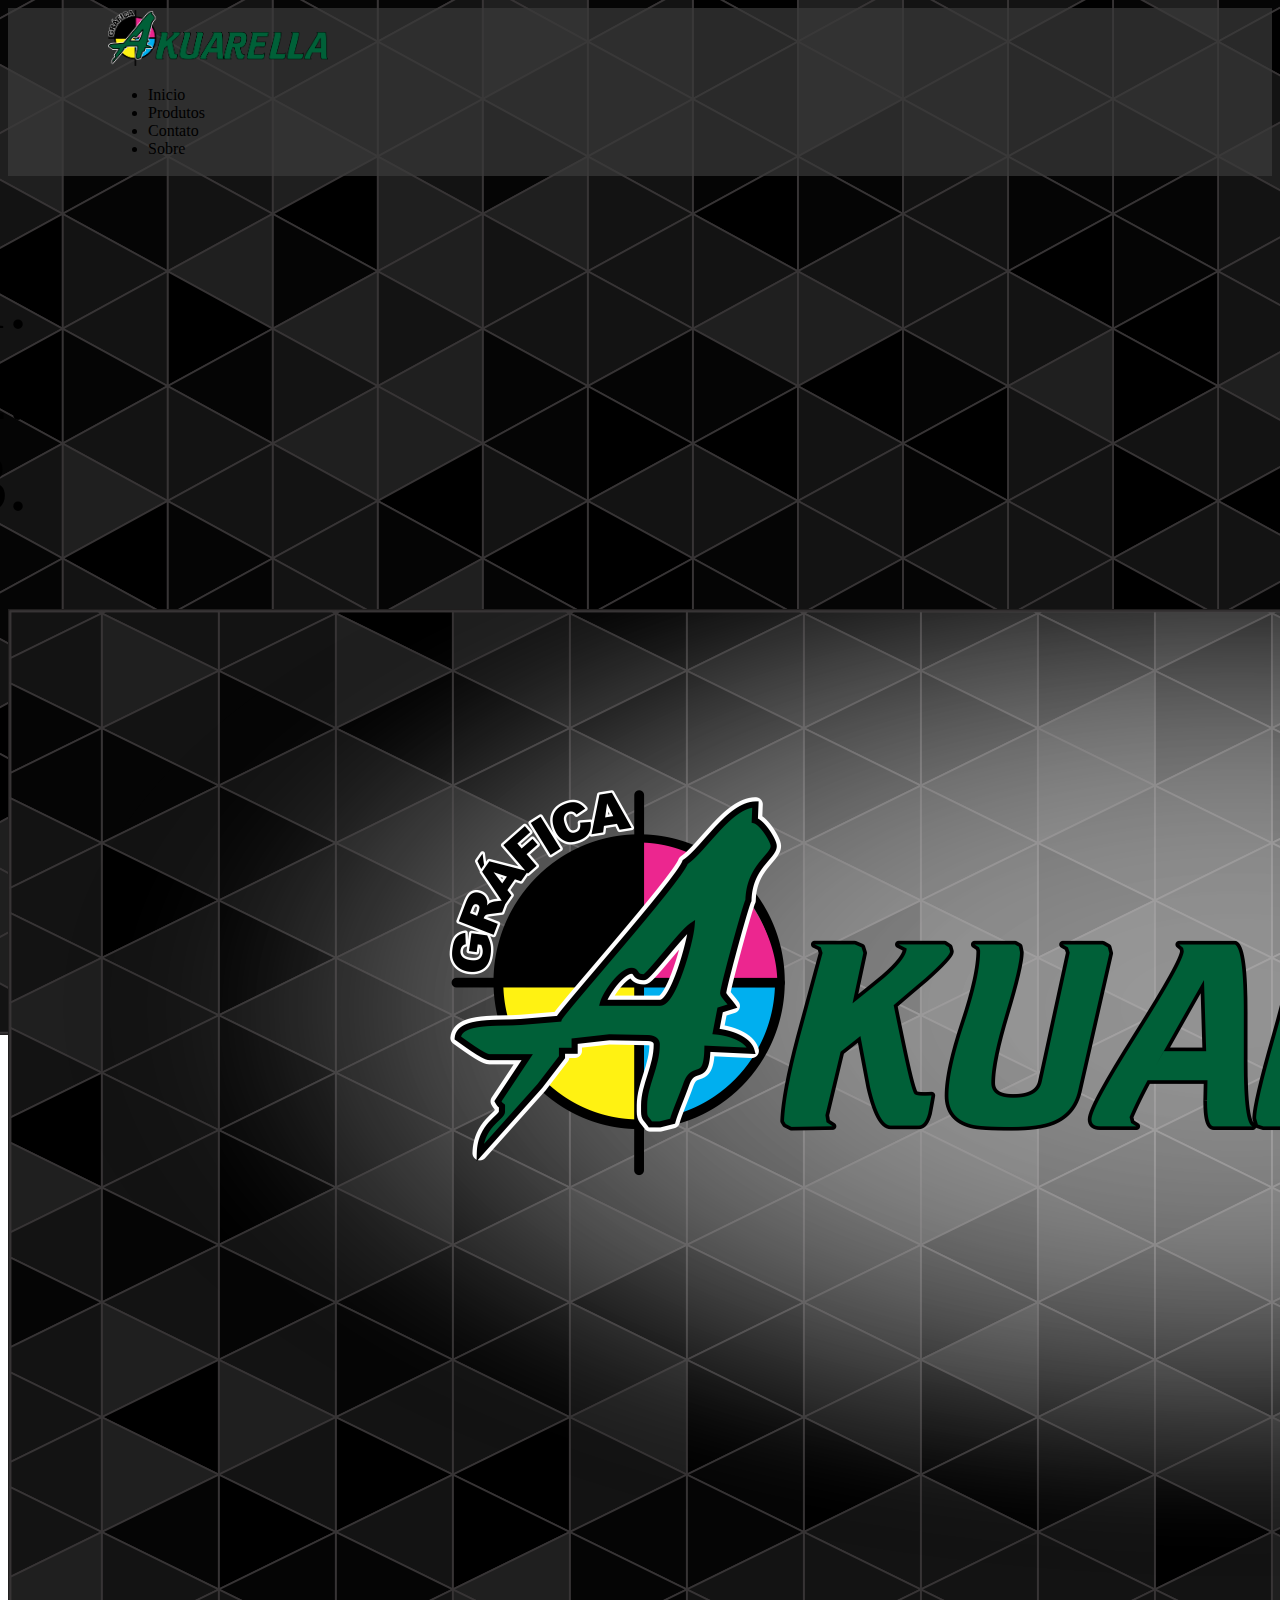
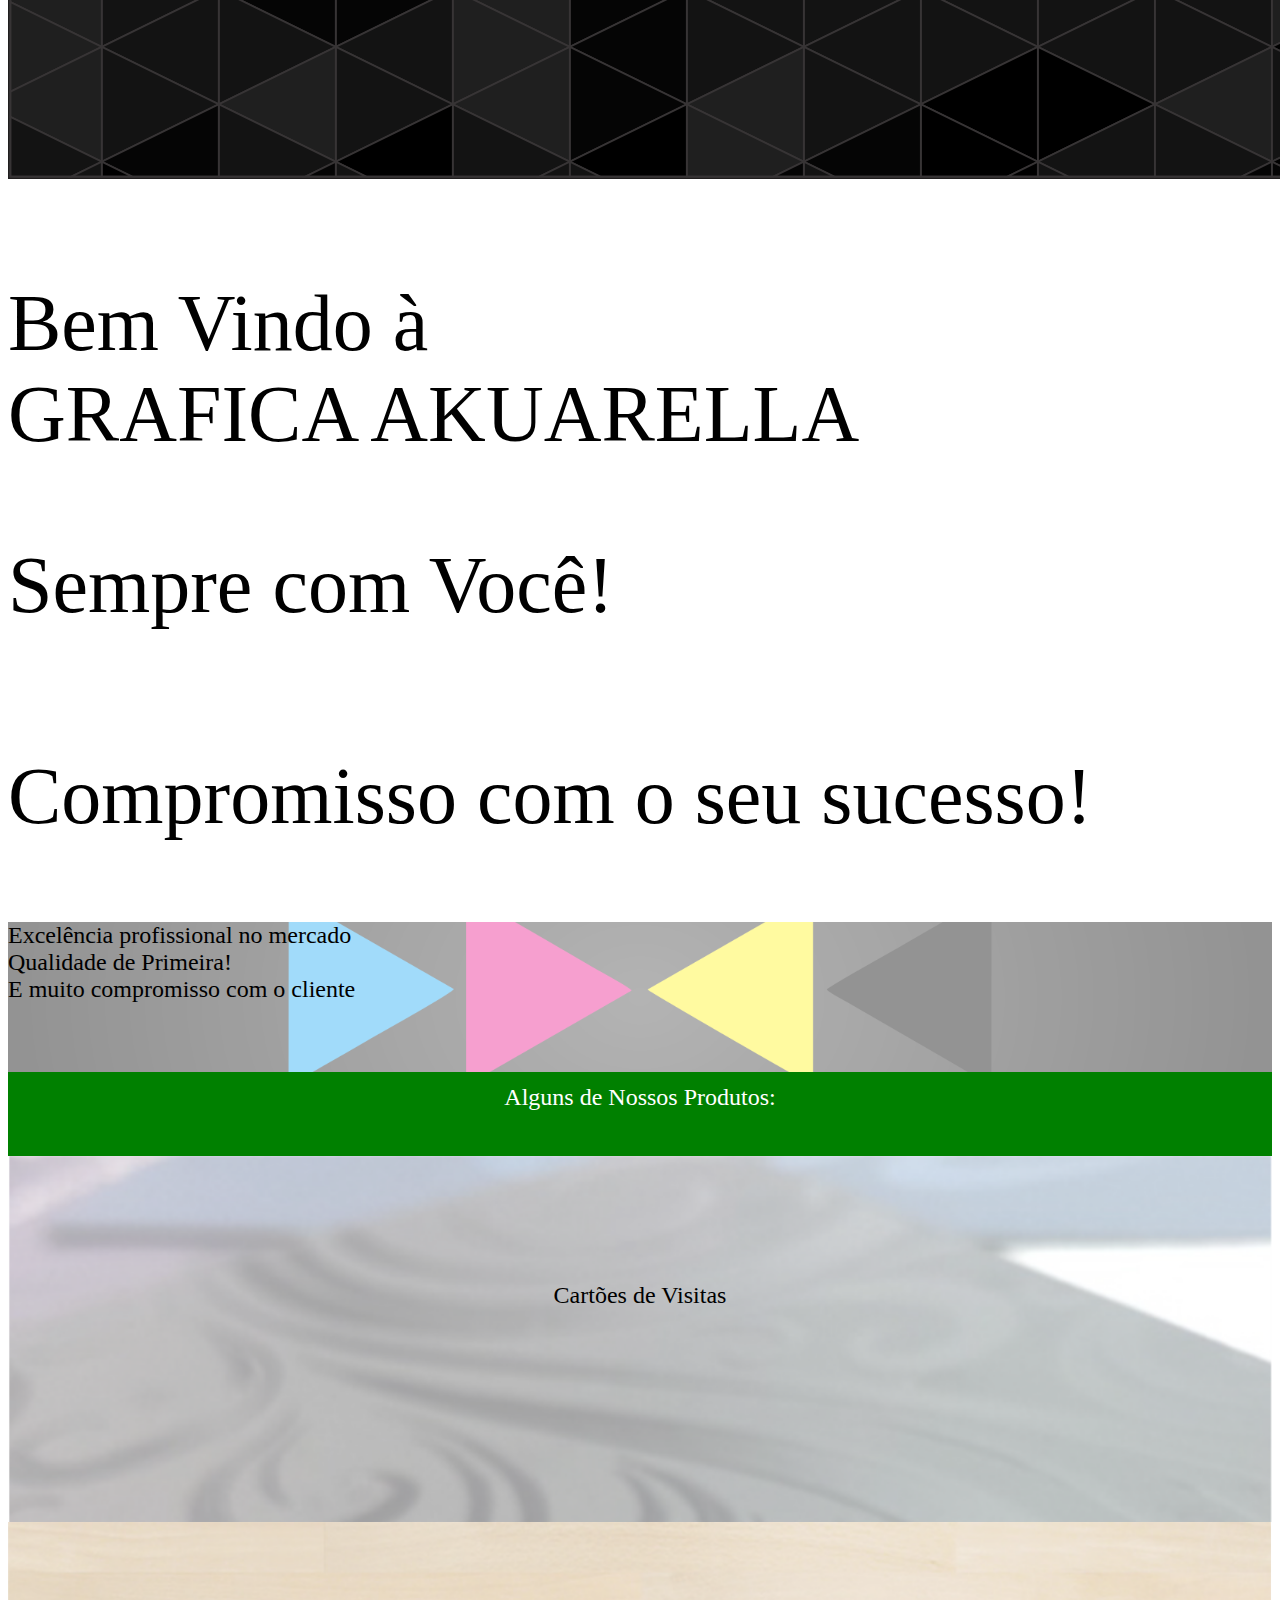
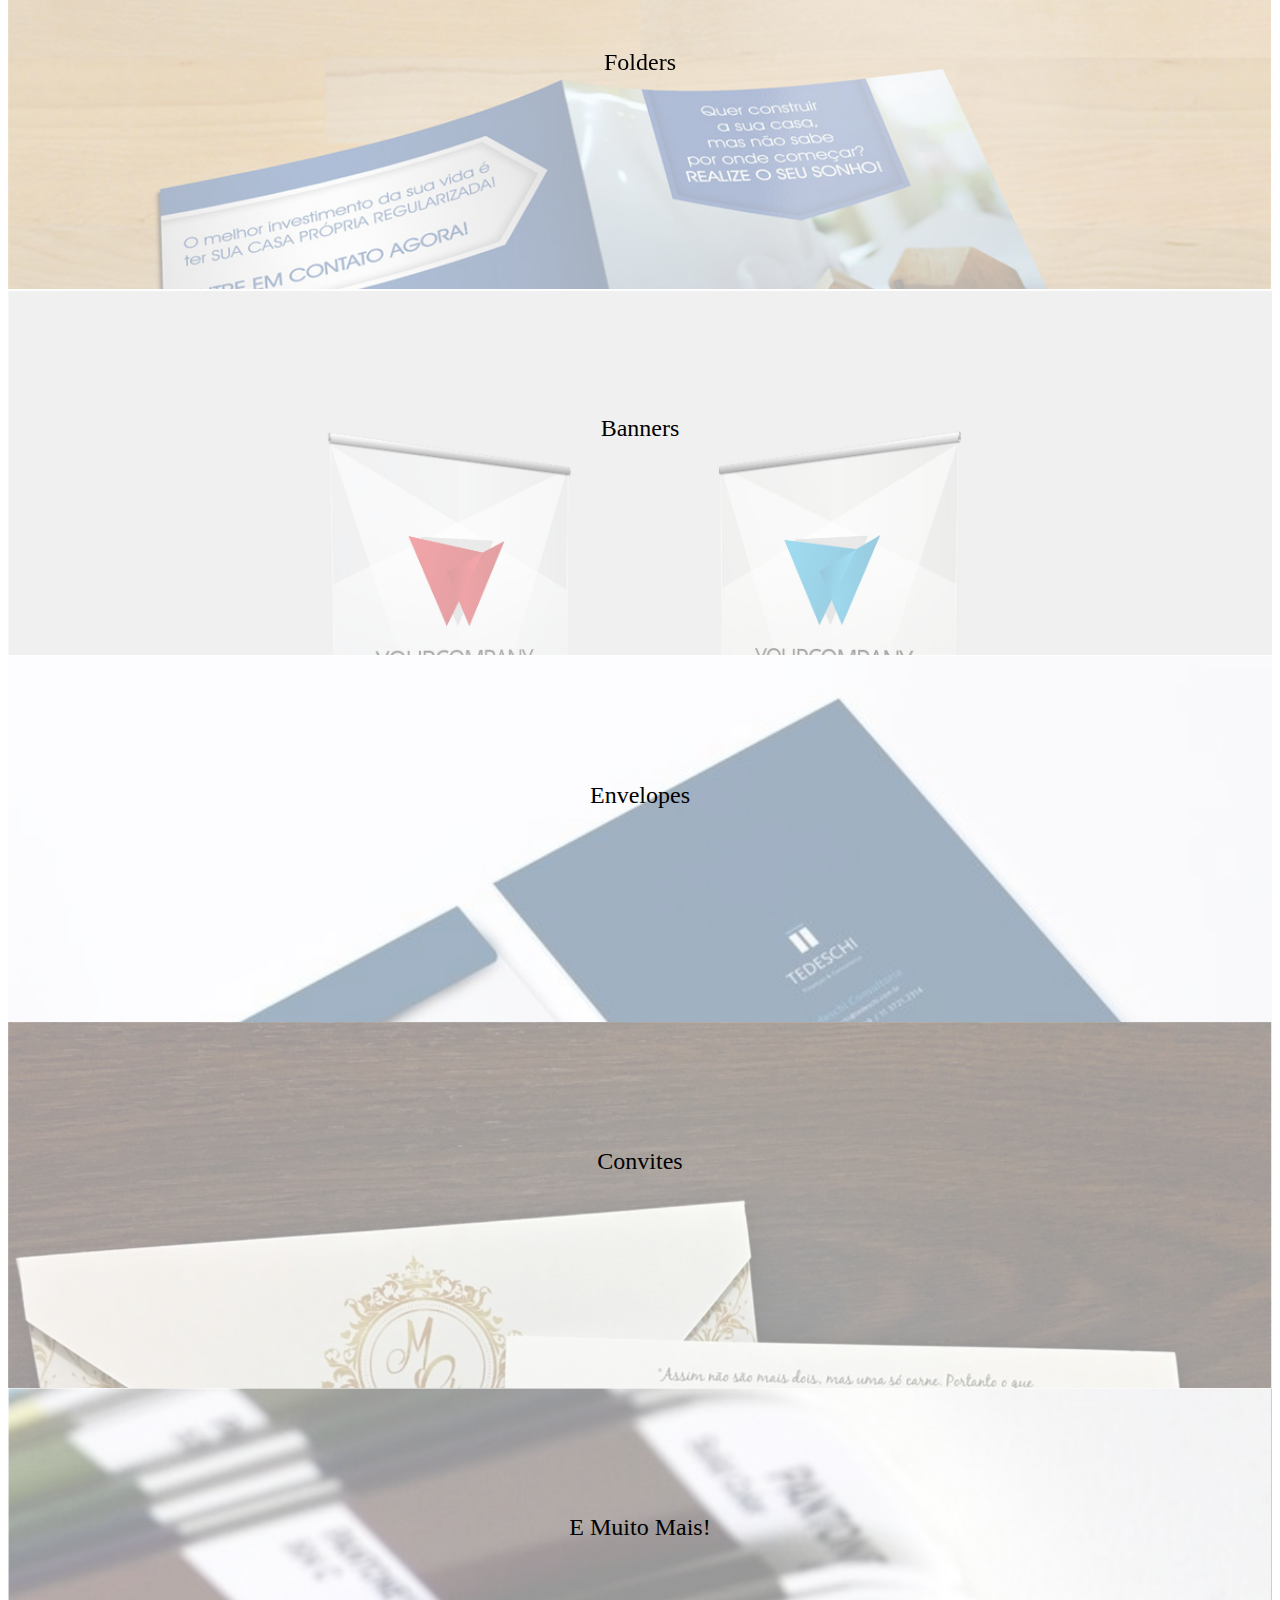
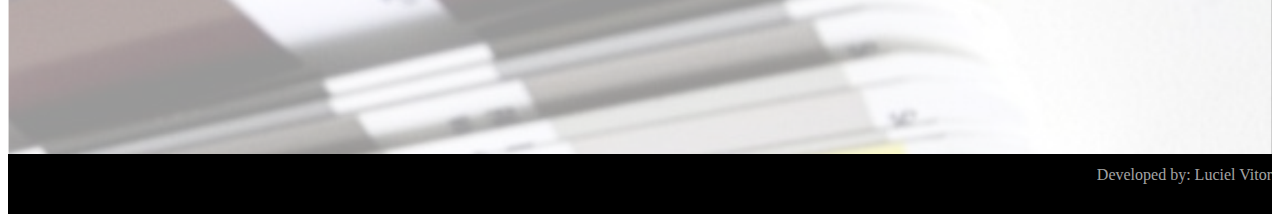
<file: index.html>
<!DOCTYPE html>
<html>
<head>
    <meta charset="UTF-8">
    <title>Grafica Akuarella</title>

    <!-- css Externo -->
    <link rel="stylesheet" href="style.css">
    <!-- css Bootstrap -->
    <link rel="stylesheet" href="https://stackpath.bootstrapcdn.com/bootstrap/4.1.3/css/bootstrap.min.css" integrity="sha384-MCw98/SFnGE8fJT3GXwEOngsV7Zt27NXFoaoApmYm81iuXoPkFOJwJ8ERdknLPMO" crossorigin="anonymous">
    <!-- js Bootstrap -->
    <script src="https://code.jquery.com/jquery-3.3.1.slim.min.js" integrity="sha384-q8i/X+965DzO0rT7abK41JStQIAqVgRVzpbzo5smXKp4YfRvH+8abtTE1Pi6jizo" crossorigin="anonymous"></script>
    <script src="https://cdnjs.cloudflare.com/ajax/libs/popper.js/1.14.3/umd/popper.min.js" integrity="sha384-ZMP7rVo3mIykV+2+9J3UJ46jBk0WLaUAdn689aCwoqbBJiSnjAK/l8WvCWPIPm49" crossorigin="anonymous"></script>
    <script src="https://stackpath.bootstrapcdn.com/bootstrap/4.1.3/js/bootstrap.min.js" integrity="sha384-ChfqqxuZUCnJSK3+MXmPNIyE6ZbWh2IMqE241rYiqJxyMiZ6OW/JmZQ5stwEULTy" crossorigin="anonymous"></script>
    <!--Icone-->
    <link rel="shortcut icon" href="icone.png" type="image/x-icon">
</head>
<body>
    <!--Cabeçalho-->
    <header>
        <nav class="navbar navbar-expand-lg navbar-dark fixed-top navbar-toggler" id="navbar">
            <a class="navbar-brand" href="index.html"> <img src="img/logoCompleto.png" alt="" id="imgNav"> </a>
            <div class="collapse navbar-collapse">
                <ul class="navbar-nav ml-auto">
                    <li class="nav-item active">
                        <a class="nav-link" href="index.html">Inicio</a>
                    </li>
                    <li class="nav-item">
                        <a class="nav-link" href="produtos/index.html">Produtos</a>
                    </li>
                    <li class="nav-item">
                        <a class="nav-link" href="contato/index.html">Contato</a>
                    </li>
                    <li class="nav-item">
                        <a class="nav-link" href="#">Sobre</a>
                    </li>
                </ul>
            </div>
        </nav>        
    </header>
        <section>
            <article>
                    <div id="carousel" class="carousel slide carousel-fade" data-pause="false" data-ride="carousel" data-interval="5000">
                        <!--indicadores do carrosel-->
                        <ol class="carousel-indicators">
                            <li data-target="carousel" data-slide-to="0" class="active"></li>
                            <li data-target="carousel" data-slide-to="1"></li>
                            <li data-target="carousel" data-slide-to="2"></li>
                        </ol>
                        <!--itens do carrossel-->
                        <div class="carousel-inner">
                            <img class=" w-100" src="img/cartao.png" alt="">
                            <div class="carousel-item active">
                                <div class="carousel-caption text-center pracima">
                                    <p>
                                        Bem Vindo à <br>
                                        GRAFICA AKUARELLA
                                    </p>
                                </div>
                            </div>                        
                            <div class="carousel-item">
                                <div class="carousel-caption text-center pracima2">
                                    <p>
                                        Sempre com Você!
                                    </p>
                                </div>
                            </div>
                            <div class="carousel-item">
                                <div class="carousel-caption text-center pracima">
                                    <p>
                                        Compromisso com o seu sucesso!
                                    </p>
                                </div>                                
                            </div>
                        </div>
                    </div>
                    <!--Corpo-->
                    <div class="">
                        <div class="container-fluid lema">
                            <div class="container">
                                    <div class="row transparente ">
                                            <div class="col-md-4 align-self-center text-center">
                                                Excelência profissional no mercado
                                            </div>
                                            <div class="col-md-4 align-self-center text-center">
                                                Qualidade de Primeira!
                                            </div>
                                            <div class="col-md-4 align-self-center text-center">
                                                E muito compromisso com o cliente
                                            </div>
                                        </div>
                            </div>
                        </div>
                            <div class="container">
                            <div class="row linha">
                                <div class="col-md">
                                 Alguns de Nossos Produtos: 
                                </div>
                            </div>
                            
                            <!--Demonstrações-->
                            <div class="row">
                                <div class="col-md demo-cartao">
                                    <a href="produtos/index.html"> Cartões de Visitas</a>
                                </div>
                                <div class="col-md demo-folder">
                                    <a href="produtos/index.html">Folders</a>
                                     
                                </div>
                                <div class="col-md demo-banner">
                                    <a href="produtos/index.html">Banners</a>
                                </div>
                                <div class="w-100"></div>
                                <div class="col-md demo-envelope">
                                    <a href="produtos/index.html">Envelopes</a>
                                </div>
                                <div class="col-md demo-convite">
                                    <a href="produtos/index.html">Convites</a>
                                </div>
                                <div class="col-md demo-mais">
                                    <a href="produtos/index.html">E Muito Mais!</a>
                                </div>
                            </div>
                            
                        </div>                        
                    </div>
                    
            </article>
        </section> 
        <footer>
            <div class="container-fluid">
                <div class="row">
                    <div class="col-md">
                            Developed by: Luciel Vitor
                    </div>
                </div>
            </div>

        </footer>
        
</body>
</html>
</file>
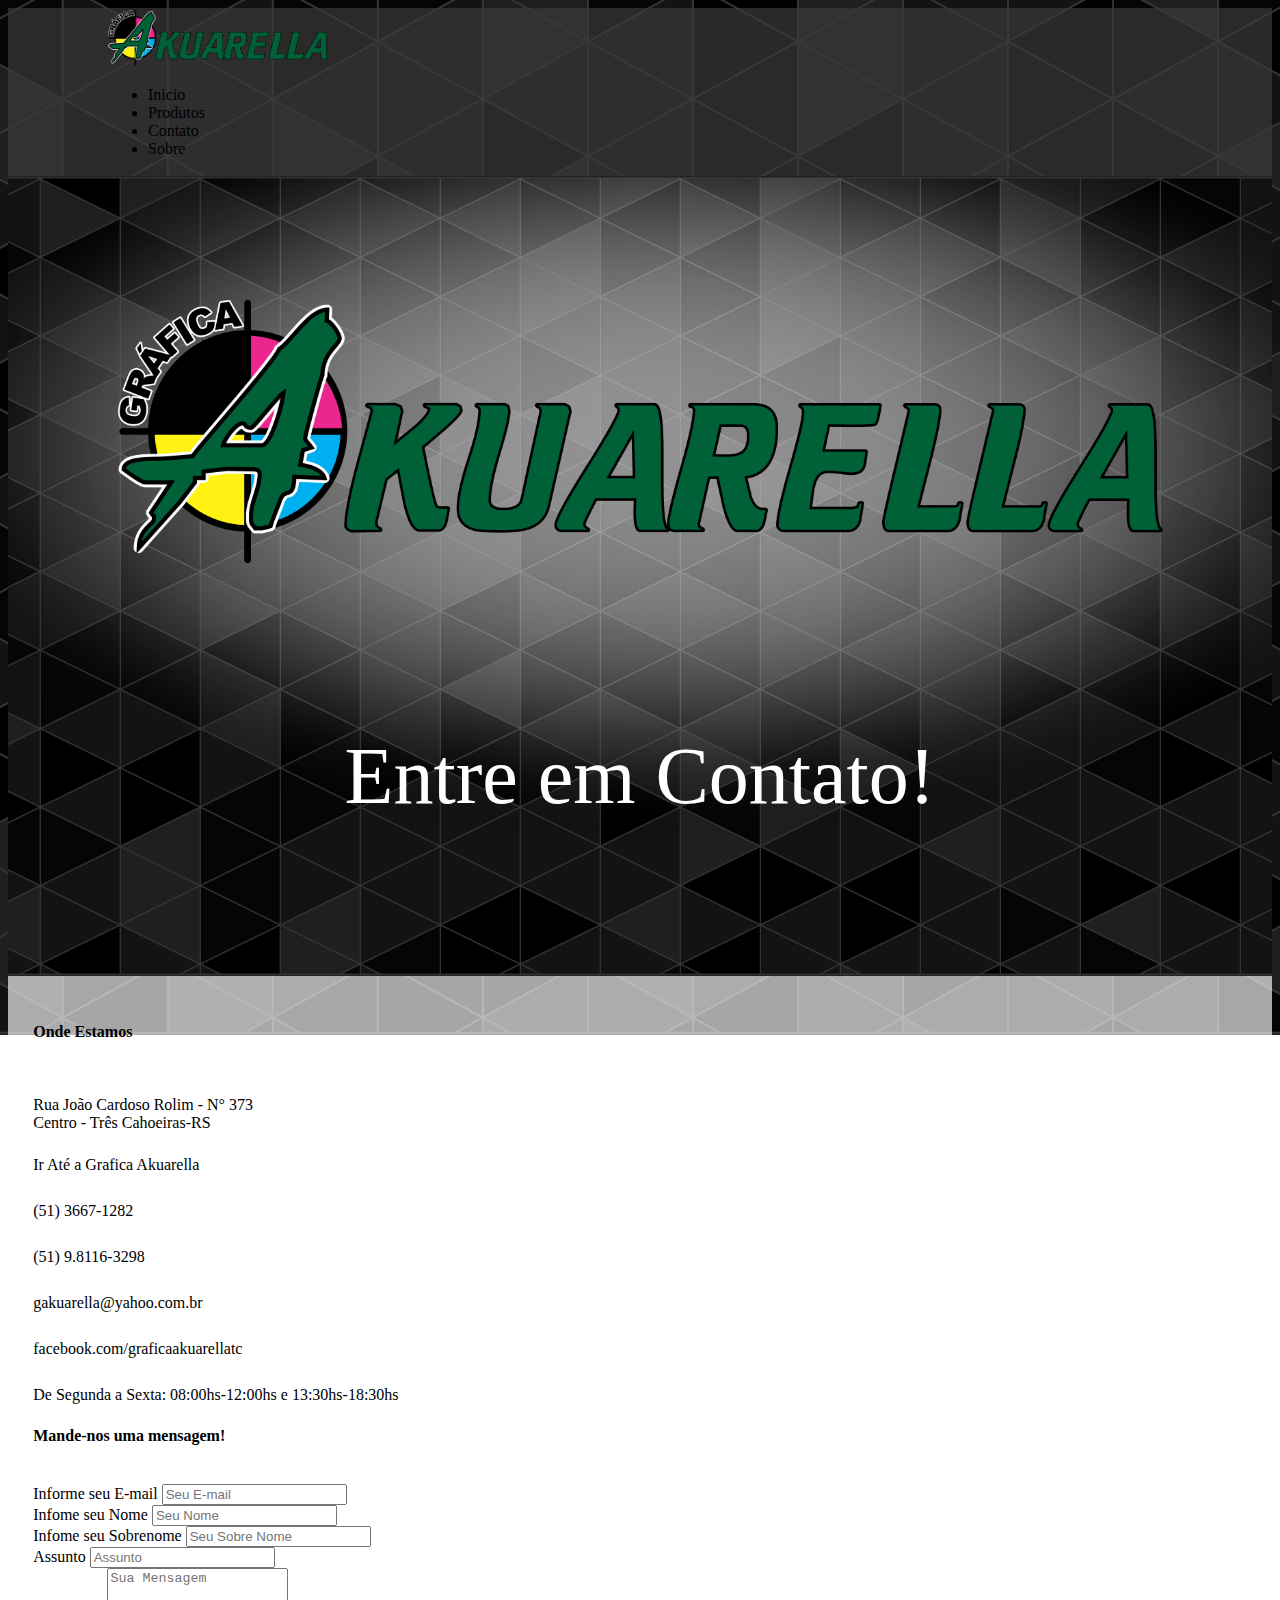
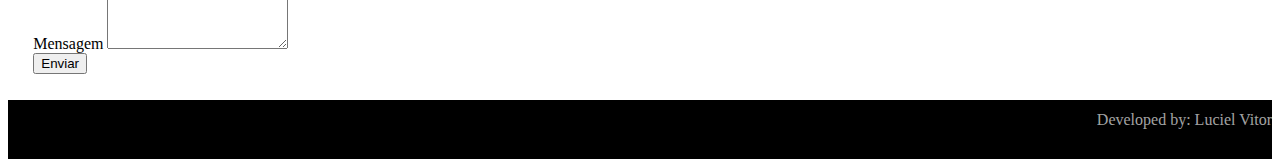
<file: contato/index.html>
<!DOCTYPE html>
<html>
<head>
    <meta charset="UTF-8">
    <title>Contato</title>

    
    <!-- css Externo -->
    <link rel="stylesheet" href="style.css">
    <!-- css Bootstrap -->
    <link rel="stylesheet" href="https://stackpath.bootstrapcdn.com/bootstrap/4.1.3/css/bootstrap.min.css" integrity="sha384-MCw98/SFnGE8fJT3GXwEOngsV7Zt27NXFoaoApmYm81iuXoPkFOJwJ8ERdknLPMO" crossorigin="anonymous">
    <!-- js Bootstrap -->
    <script src="https://code.jquery.com/jquery-3.3.1.slim.min.js" integrity="sha384-q8i/X+965DzO0rT7abK41JStQIAqVgRVzpbzo5smXKp4YfRvH+8abtTE1Pi6jizo" crossorigin="anonymous"></script>
    <script src="https://cdnjs.cloudflare.com/ajax/libs/popper.js/1.14.3/umd/popper.min.js" integrity="sha384-ZMP7rVo3mIykV+2+9J3UJ46jBk0WLaUAdn689aCwoqbBJiSnjAK/l8WvCWPIPm49" crossorigin="anonymous"></script>
    <script src="https://stackpath.bootstrapcdn.com/bootstrap/4.1.3/js/bootstrap.min.js" integrity="sha384-ChfqqxuZUCnJSK3+MXmPNIyE6ZbWh2IMqE241rYiqJxyMiZ6OW/JmZQ5stwEULTy" crossorigin="anonymous"></script>
    <!--Icones do Font Awesome-->
    <meta name='viewport' content='width=device-width, initial-scale=1'>
    <link rel='stylesheet' href='https://use.fontawesome.com/releases/v5.5.0/css/all.css' integrity='sha384-B4dIYHKNBt8Bc12p+WXckhzcICo0wtJAoU8YZTY5qE0Id1GSseTk6S+L3BlXeVIU' crossorigin='anonymous'>
    <!--Icone-->
    <link rel="shortcut icon" href="../icone.png" type="image/x-icon">
</head>
<body>
    <!--Cabeçalho-->
    <header>
        <nav class="navbar navbar-expand-lg navbar-dark fixed-top navbar-toggler" id="navbar">
            <a class="navbar-brand" href="../index.html"> <img src="../img/logoCompleto.png" alt="" id="imgNav"> </a>
            <div class="collapse navbar-collapse">
                <ul class="navbar-nav ml-auto">
                    <li class="nav-item ">
                        <a class="nav-link" href="../index.html">Inicio</a>
                    </li>
                    <li class="nav-item">
                        <a class="nav-link" href="../produtos/index.html">Produtos</a>
                    </li>
                    <li class="nav-item active">
                        <a class="nav-link" href="index.html">Contato</a>
                    </li>
                    <li class="nav-item">
                        <a class="nav-link" href="../sobre/index.html">Sobre</a>
                    </li>
                </ul>
            </div>
        </nav>        
    </header>
    <section>
        <article class="inicio">
            Entre em Contato!
        </article>
        <article>
            <div class="container corpo">
                    <div class="row">
                        <div class="col-md-5">
                            <h4>Onde Estamos</h4>
                            <br>
                            <p>
                                Rua João Cardoso Rolim - N° 373 <br>
                                Centro - Três Cahoeiras-RS  
                            </p>
                            <a href="https://goo.gl/maps/JL6QFd9gsKz" target="_blank">
                                    <i class="fas fa-map-marker-alt icone"></i>
                                    Ir Até a Grafica Akuarella
                            </a>
                            <br>
                            <br>
                            <i class="fas fa-phone icone"></i>
                            (51) 3667-1282
                            <br>
                            <br>
                            <i class="fab fa-whatsapp icone"></i>
                            (51) 9.8116-3298
                            <br>
                            <br>
                            <i class="far fa-envelope icone"></i>
                            gakuarella@yahoo.com.br
                            <br>
                            <br>
                            <a href="https://www.facebook.com/graficaakuarellatc" target="_blank">
                                <i class="fab fa-facebook icone"></i>
                                facebook.com/graficaakuarellatc
                            </a>
                            <br>
                            <br>
                            <i class="far fa-clock icone"></i>
                            De Segunda a Sexta: 08:00hs-12:00hs e 13:30hs-18:30hs
                        </div>
                        <div class="col-md-7">
                            <h4>Mande-nos uma mensagem!</h4>
                            <br>
                            <form>
                                <div class="form-group">
                                    <label for="email">Informe seu E-mail</label>
                                    <input type="email" id="email" class="form-control" placeholder="Seu E-mail">
                                </div>
                                <div class="form-row">
                                    <div class="col">
                                        <label for="nome">Infome seu Nome</label>
                                        <input type="text" id="nome" class="form-control" placeholder="Seu Nome">
                                    </div>
                                    <div class="col">
                                        <label for="sobrenome">Infome seu Sobrenome</label>
                                        <input type="text" id="sobrenome" class="form-control" placeholder="Seu Sobre Nome">
                                    </div>                                    
                                </div>
                                <div class="form-group">
                                    <label for="assubto">Assunto</label>
                                    <input type="text" id="assunto" class="form-control" placeholder="Assunto">
                                </div>
                                <div class="form-group">
                                    <label for="menssagem">Mensagem</label>
                                    <textarea id="mensagem" rows="5" class="form-control" placeholder="Sua Mensagem"></textarea>
                                </div>
                                <button type="submit" class="btn btn-dark" id="enviar">Enviar</button>
                            </form>
                        </div>
                    </div>
            </div>
        </article>
    </section>
    <footer>
        <div class="container-fluid">
            <div class="row">
                <div class="col-md">
                        Developed by: Luciel Vitor
                </div>
            </div>
        </div>
    </footer>
</body>
</html>
</file>
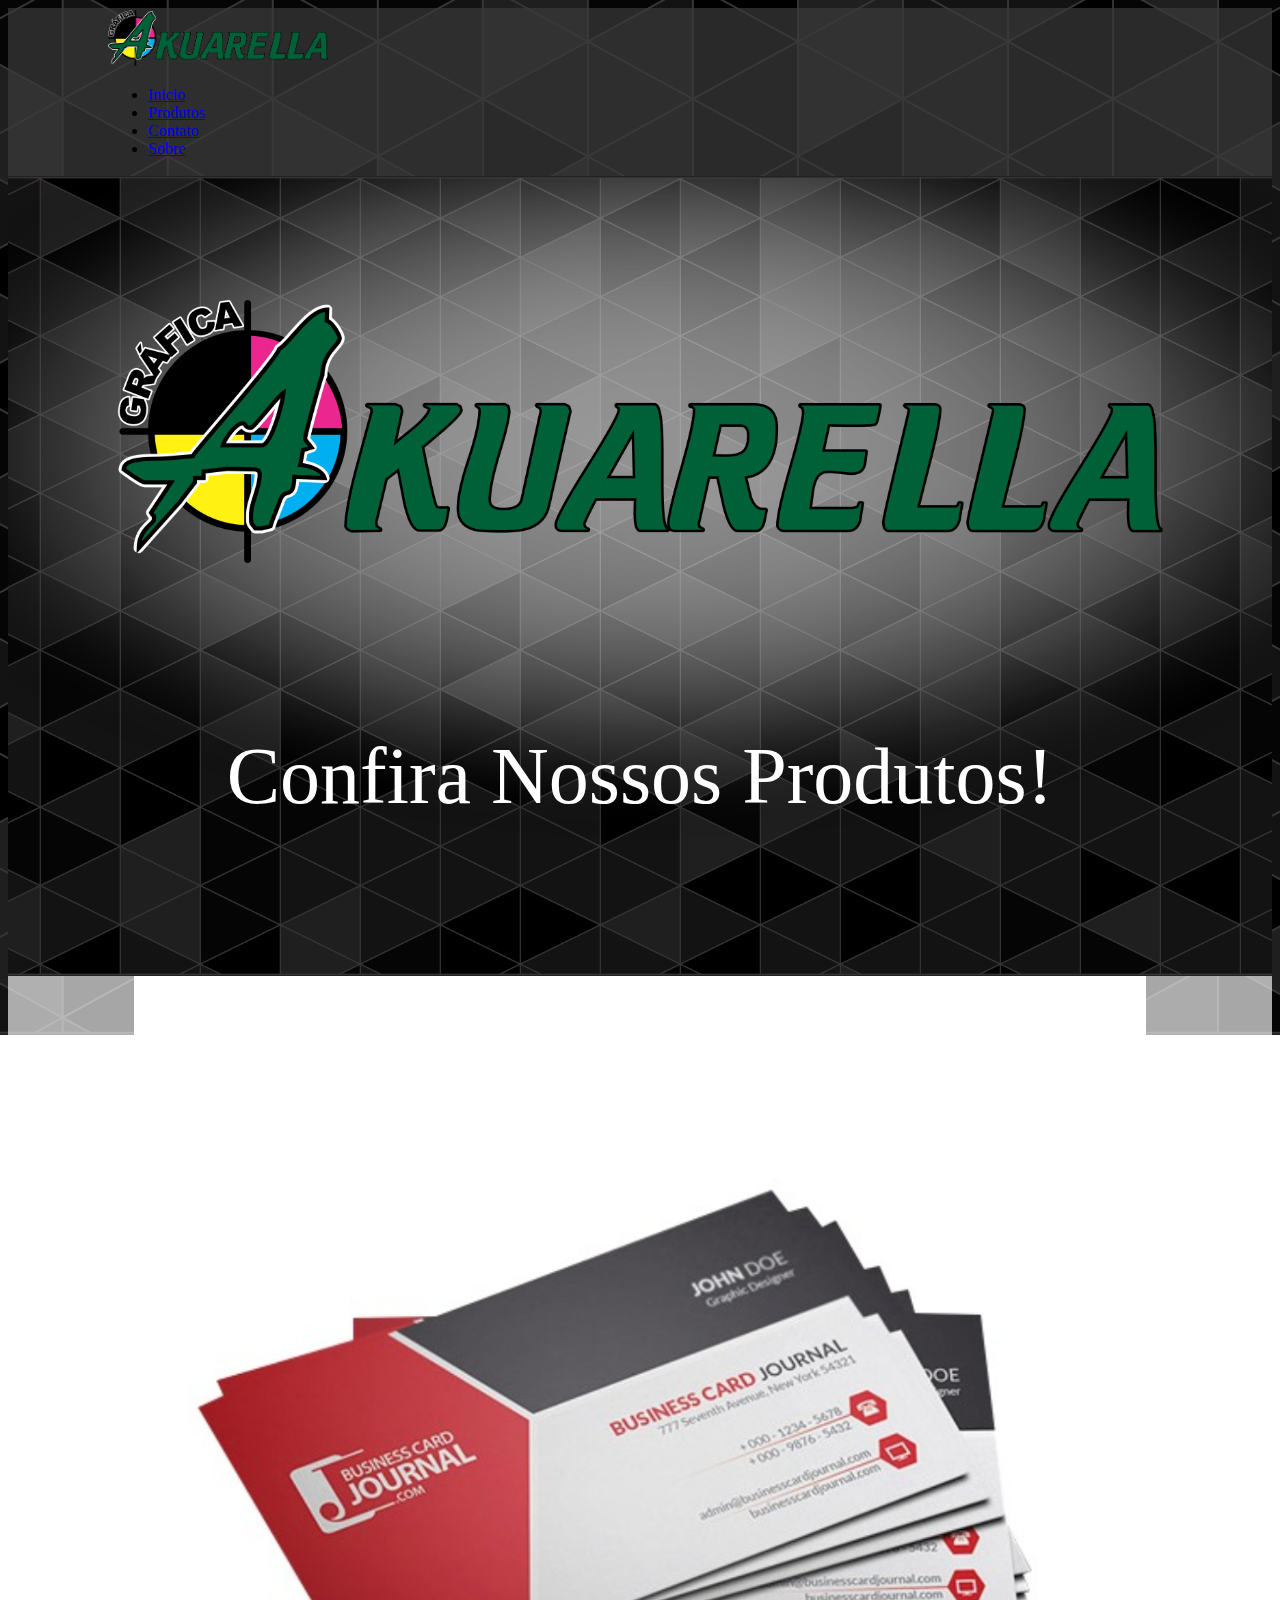
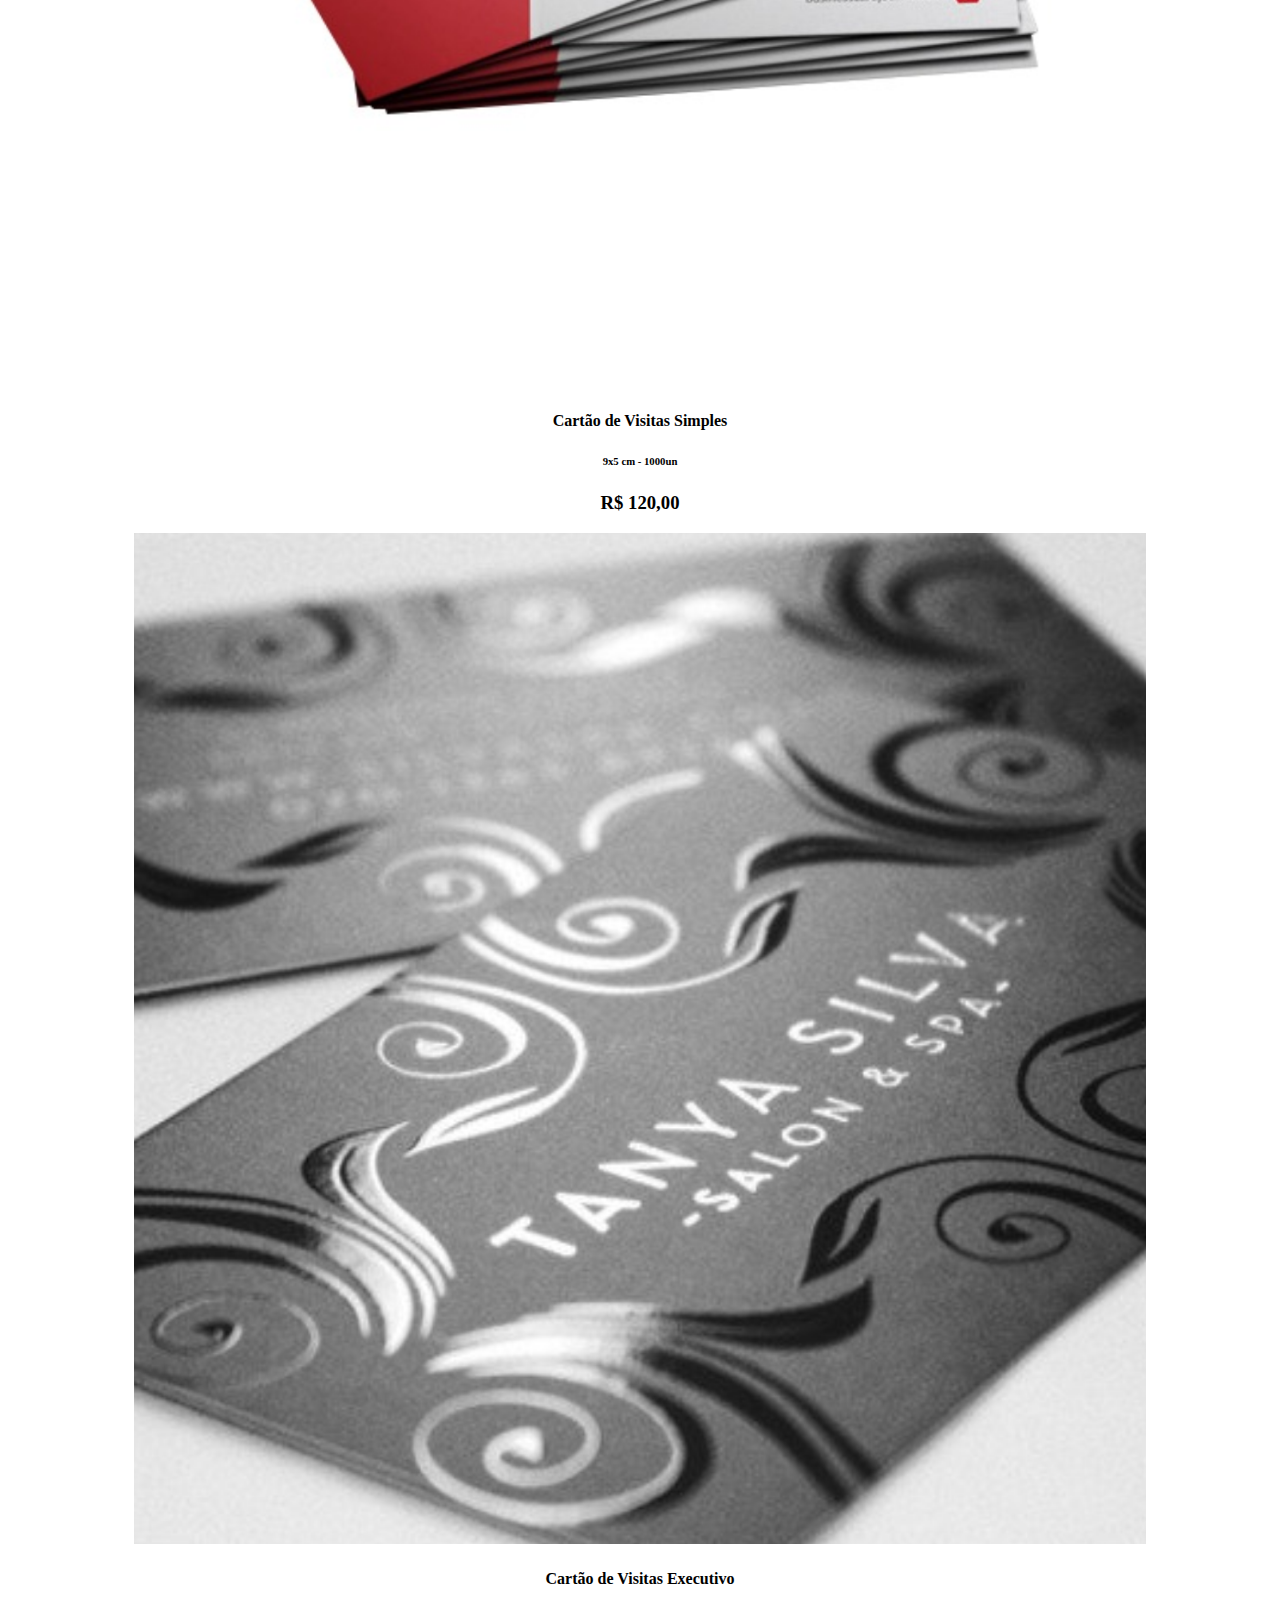
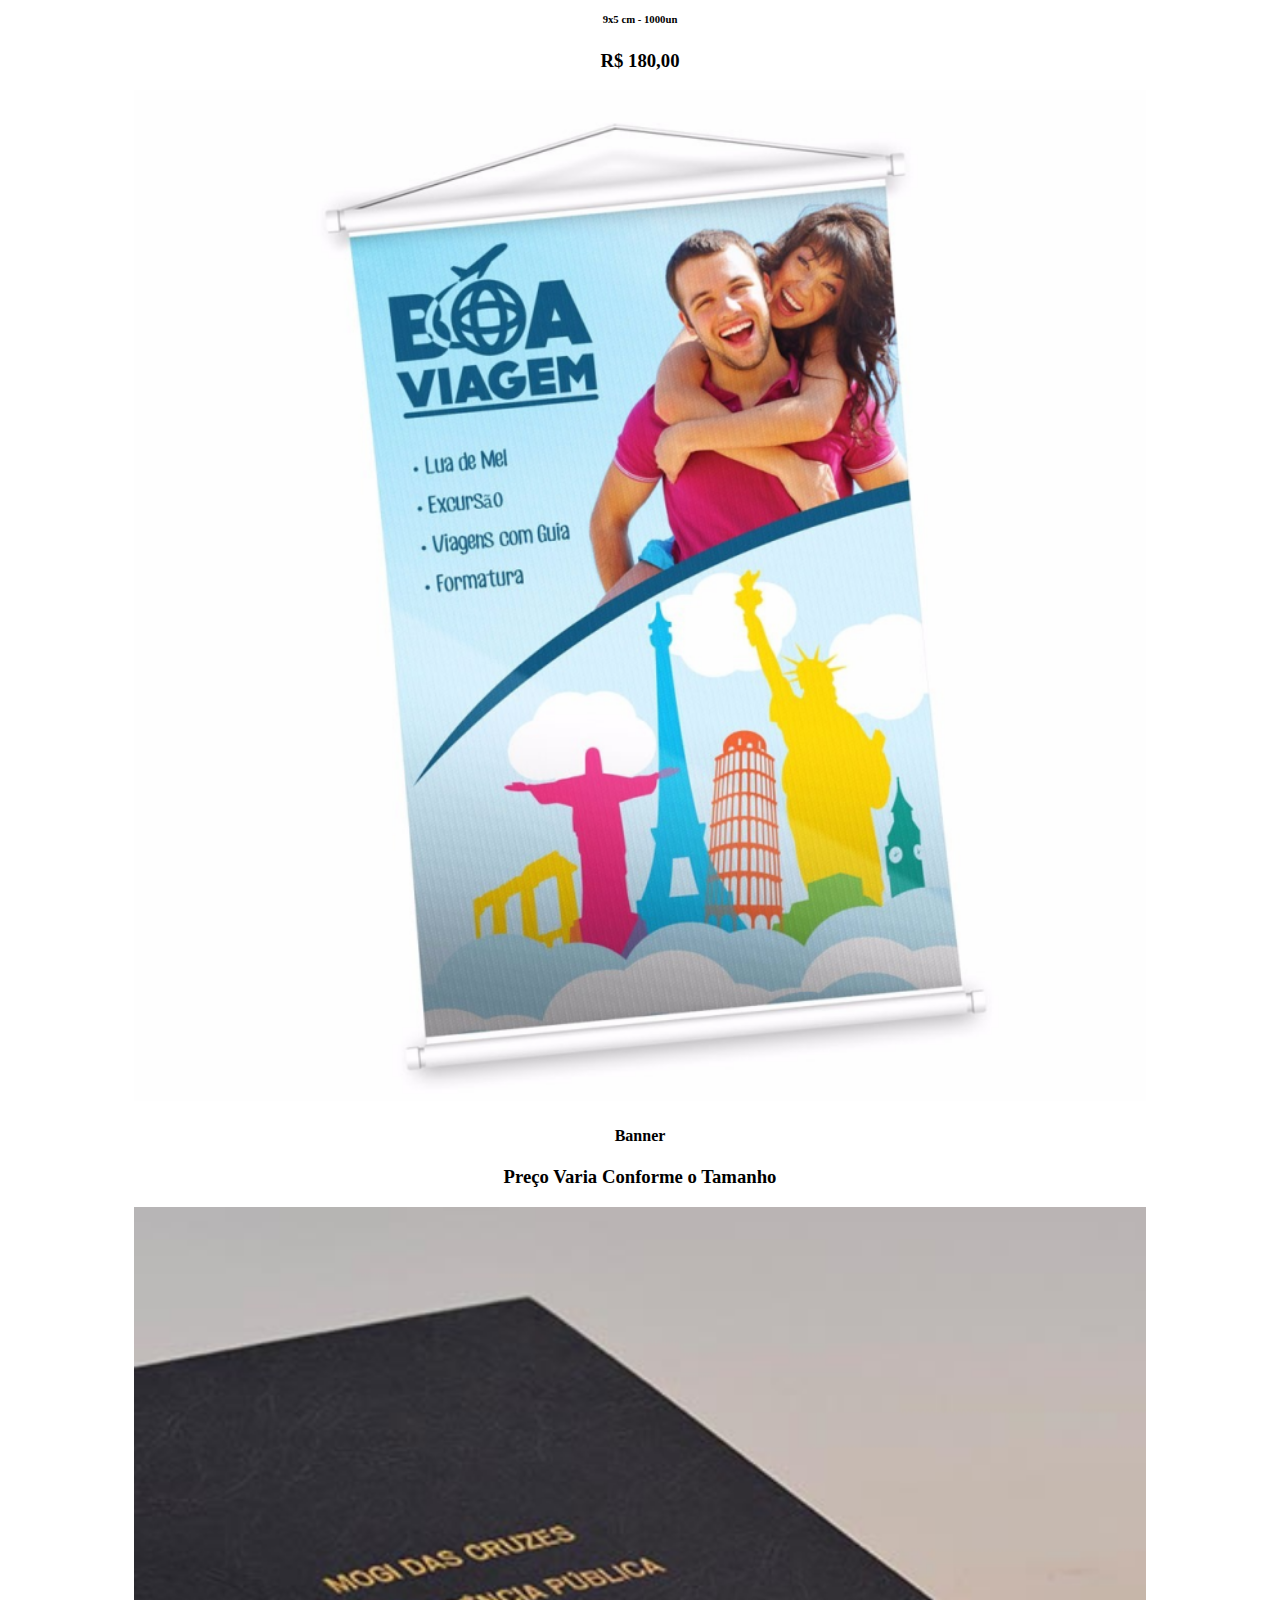
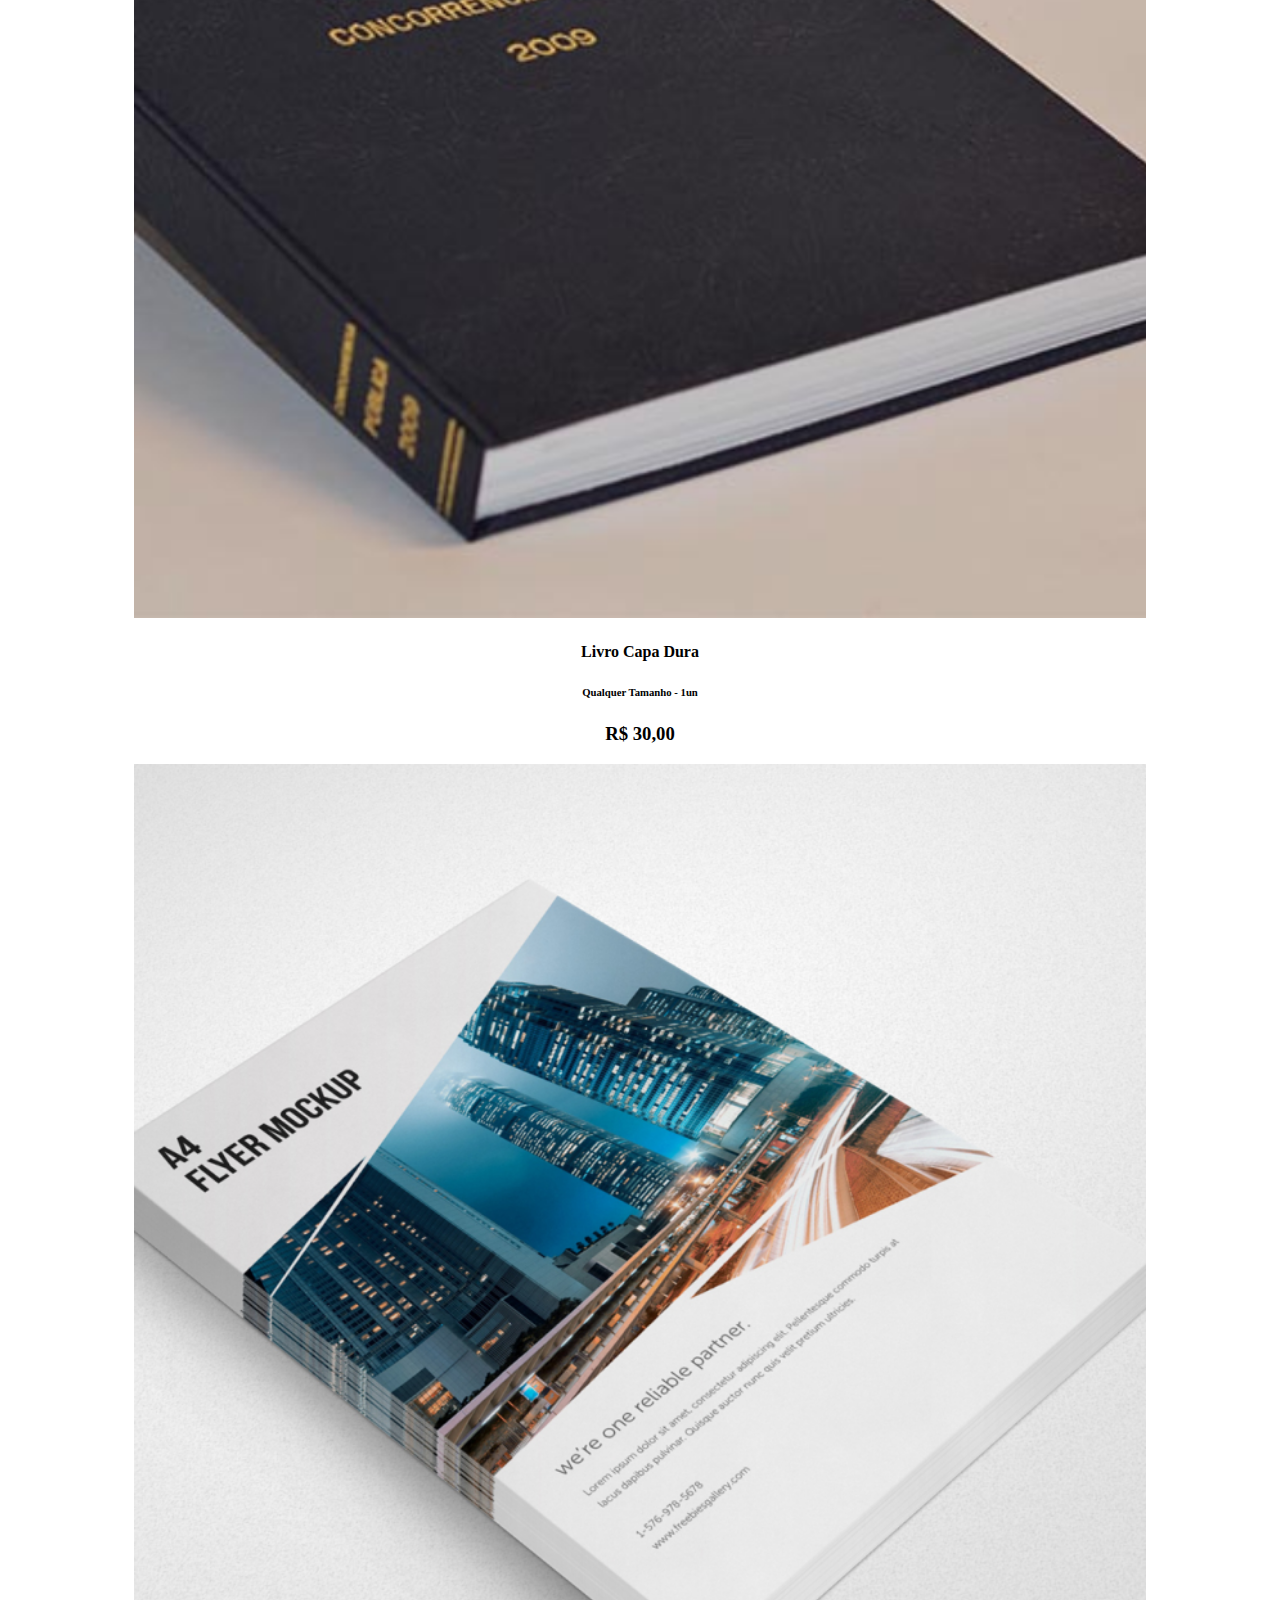
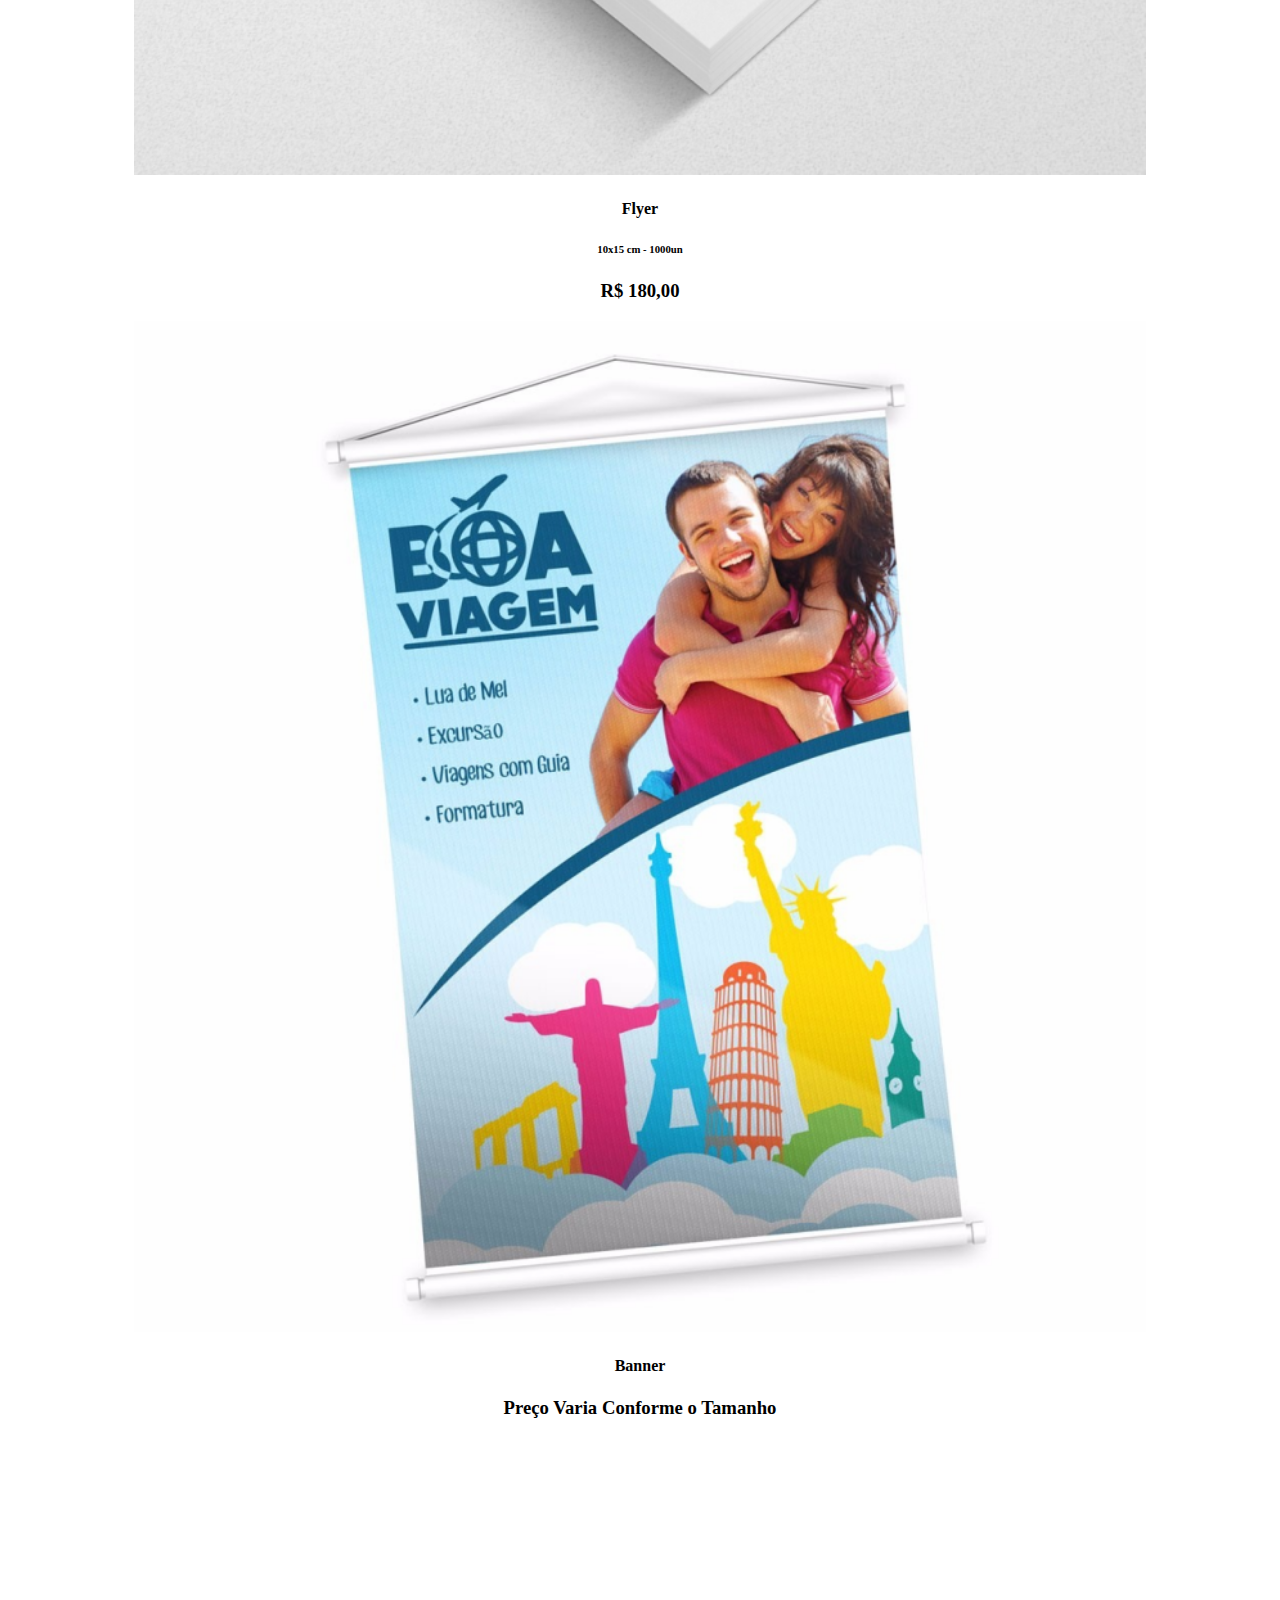
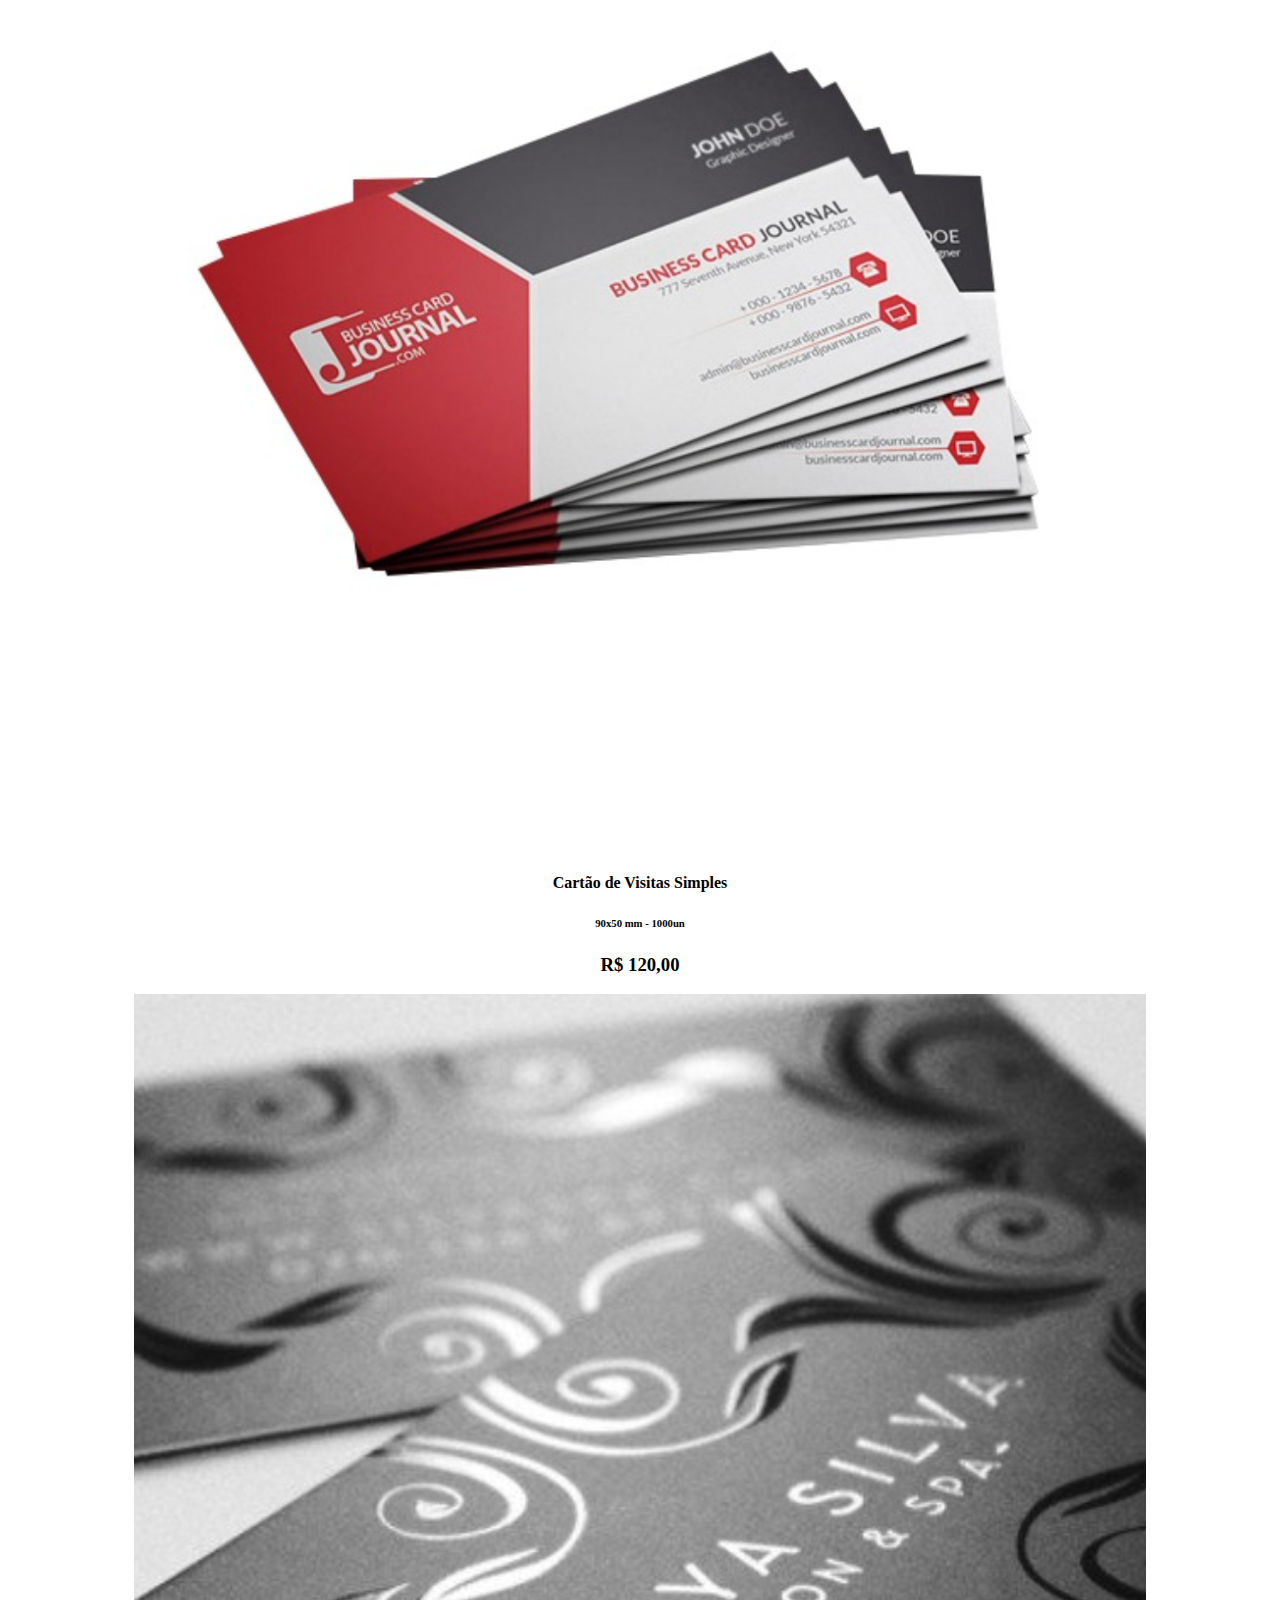
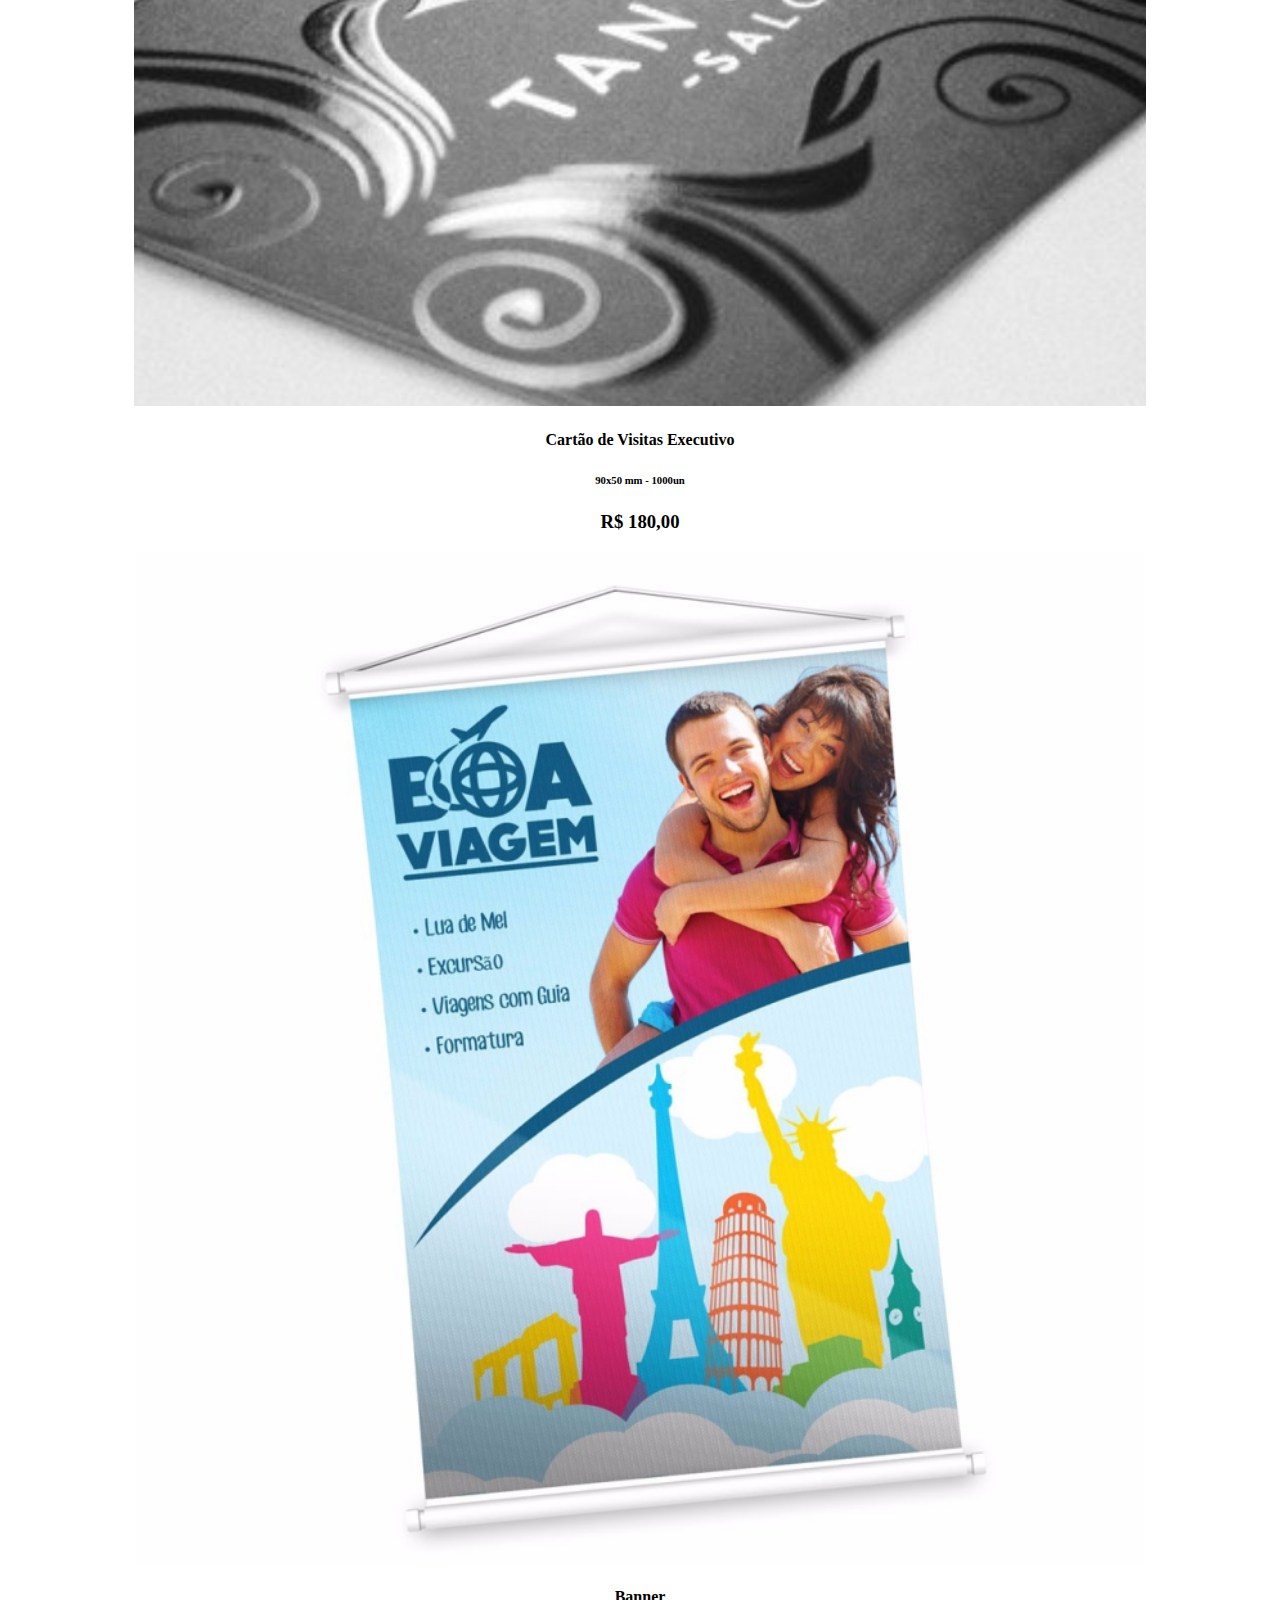
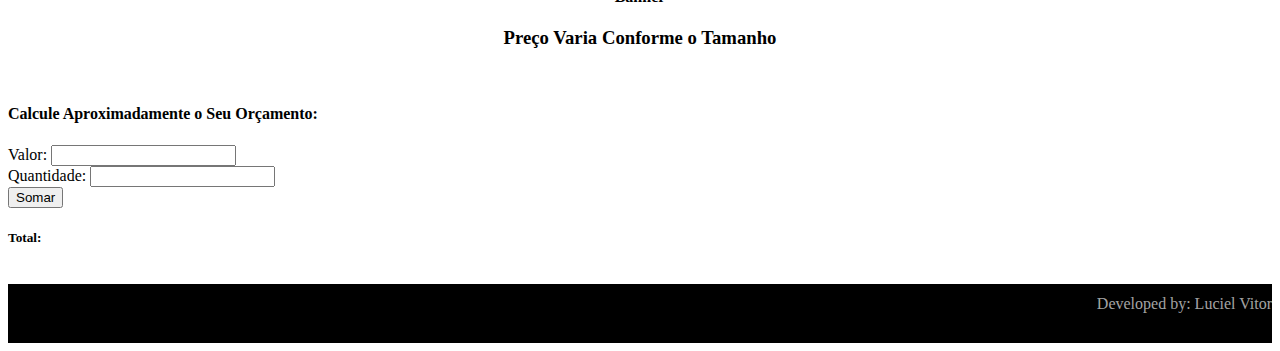
<file: produtos/index.html>
<!DOCTYPE html>
<html>
<head>
    <meta charset="UTF-8">
    <title>Produtos</title>

    <!-- css Externo -->
    <link rel="stylesheet" href="style.css">
    <!-- css Bootstrap -->
    <link rel="stylesheet" href="https://stackpath.bootstrapcdn.com/bootstrap/4.1.3/css/bootstrap.min.css" integrity="sha384-MCw98/SFnGE8fJT3GXwEOngsV7Zt27NXFoaoApmYm81iuXoPkFOJwJ8ERdknLPMO" crossorigin="anonymous">
    <!-- js Bootstrap -->
    <script src="https://code.jquery.com/jquery-3.3.1.slim.min.js" integrity="sha384-q8i/X+965DzO0rT7abK41JStQIAqVgRVzpbzo5smXKp4YfRvH+8abtTE1Pi6jizo" crossorigin="anonymous"></script>
    <script src="https://cdnjs.cloudflare.com/ajax/libs/popper.js/1.14.3/umd/popper.min.js" integrity="sha384-ZMP7rVo3mIykV+2+9J3UJ46jBk0WLaUAdn689aCwoqbBJiSnjAK/l8WvCWPIPm49" crossorigin="anonymous"></script>
    <script src="https://stackpath.bootstrapcdn.com/bootstrap/4.1.3/js/bootstrap.min.js" integrity="sha384-ChfqqxuZUCnJSK3+MXmPNIyE6ZbWh2IMqE241rYiqJxyMiZ6OW/JmZQ5stwEULTy" crossorigin="anonymous"></script>
    <!--Icone-->
    <link rel="shortcut icon" href="../icone.png" type="image/x-icon">
    <!--Link JS-->
    <script type="text/javascript" src="script.js"></script>
</head>
<body>
    <!--Cabeçalho-->
    <header>
        <nav class="navbar navbar-expand-lg navbar-dark fixed-top navbar-toggler" id="navbar">
            <a class="navbar-brand" href="../index.html"> <img src="../img/logoCompleto.png" alt="" id="imgNav"> </a>
            <div class="collapse navbar-collapse">
                <ul class="navbar-nav ml-auto">
                    <li class="nav-item ">
                        <a class="nav-link" href="../index.html">Inicio</a>
                    </li>
                    <li class="nav-item active">
                        <a class="nav-link" href="index.html">Produtos</a>
                    </li>
                    <li class="nav-item">
                        <a class="nav-link" href="../contato/index.html">Contato</a>
                    </li>
                    <li class="nav-item">
                        <a class="nav-link" href="#">Sobre</a>
                    </li>
                </ul>
            </div>
        </nav>        
    </header>
        <!--inicio-->
        <section>
            <article class="inicio">
                Confira Nossos Produtos!
            </article>
            <!--corpo-->
            <article>
                <div class="container corpo">
                    <!--Primeira Linha-->
                    <div class="row align-itens-center">
                        <div class="col-md-4">
                            <img src="img/cartaoDeVisitasSimples.png" class="tamanho img-thumbnail" alt="">
                            <h4 >Cartão de Visitas Simples</h4>
                            <h6>9x5 cm - 1000un</h6>
                            <h3>R$ 120,00</h3>
                        </div>
                        <div class="col-md-4">
                                <img src="img/cartaoDeVisitasExecutivo.png" class="tamanho img-thumbnail" alt="">
                                <h4>Cartão de Visitas Executivo</h4>
                                <h6>9x5 cm - 1000un</h6>
                                <h3>R$ 180,00</h3>
                        </div>
                        <div class="col-md-4">
                                <img src="img/bannerLonaBrilho.png" class="tamanho img-thumbnail" alt="">
                                <h4>Banner</h4>
                                <h3>Preço Varia Conforme o Tamanho</h3>
                        </div>
                    </div>
                    <!--Segunda Linha-->
                    <div class="row align-itens-center">
                        <div class="col-md-4">
                            <img src="img/livroCapaDura.png" class="tamanho img-thumbnail" alt="">
                            <h4>Livro Capa Dura</h4>
                            <h6>Qualquer Tamanho - 1un</h6>
                            <h3>R$ 30,00</h3>
                        </div>
                        <div class="col-md-4">
                                <img src="img/flyer.png" class="tamanho img-thumbnail" alt="">
                                <h4>Flyer</h4>
                                <h6>10x15 cm - 1000un</h6>
                                <h3>R$ 180,00</h3>
                        </div>
                        <div class="col-md-4">
                                <img src="img/bannerLonaBrilho.png" class="tamanho img-thumbnail" alt="">
                                <h4>Banner</h4>
                                <h3>Preço Varia Conforme o Tamanho</h3>
                        </div>
                    </div>
                    <!--Terceira Linha-->
                    <div class="row align-itens-center">
                        <div class="col-md-4">
                            <img src="img/cartaoDeVisitasSimples.png" class="tamanho img-thumbnail" alt="">
                            <h4>Cartão de Visitas Simples</h4>
                            <h6>90x50 mm - 1000un</h6>
                            <h3>R$ 120,00</h3>
                        </div>
                        <div class="col-md-4">
                                <img src="img/cartaoDeVisitasExecutivo.png" class="tamanho img-thumbnail" alt="">
                                <h4>Cartão de Visitas Executivo</h4>
                                <h6>90x50 mm - 1000un</h6>
                                <h3>R$ 180,00</h3>
                        </div>
                        <div class="col-md-4">
                                <img src="img/bannerLonaBrilho.png" class="tamanho img-thumbnail" alt="">
                                <h4>Banner</h4>
                                <h3>Preço Varia Conforme o Tamanho</h3>
                        </div>
                    </div>
                </div>
            </article>
            <article>
                <div class="container formulario">
                <h4>Calcule Aproximadamente o Seu Orçamento:</h4>
                <div class="row">
                    <div class="col-md">
                        <form>
                            <div class="form-row">
                                <div class="col">
                                    <label for="valor">Valor: </label>
                                    <input type="text" id="numero" class="form-control">
                                </div>
                                <div class="col">
                                    <label for="qtd">Quantidade: </label>
                                    <input type="text" id="qtd" class="form-control">
                                </div>
                            </div>
                            <button type="button" class="btn btn-dark" id="gravar" onclick="soma()">Somar</button>
                        </form>
                    </div>
                <div class="col-md">
                    <h5>Total:</h5>
                    <div id="valor">
                        
                    </div>
                </div>
                
            </article>
        </section>   
        <footer>
            <div class="container-fluid">
                <div class="row">
                    <div class="col-md">
                            Developed by: Luciel Vitor
                    </div>
                </div>
            </div>

        </footer>
</body>
</html>
</file>
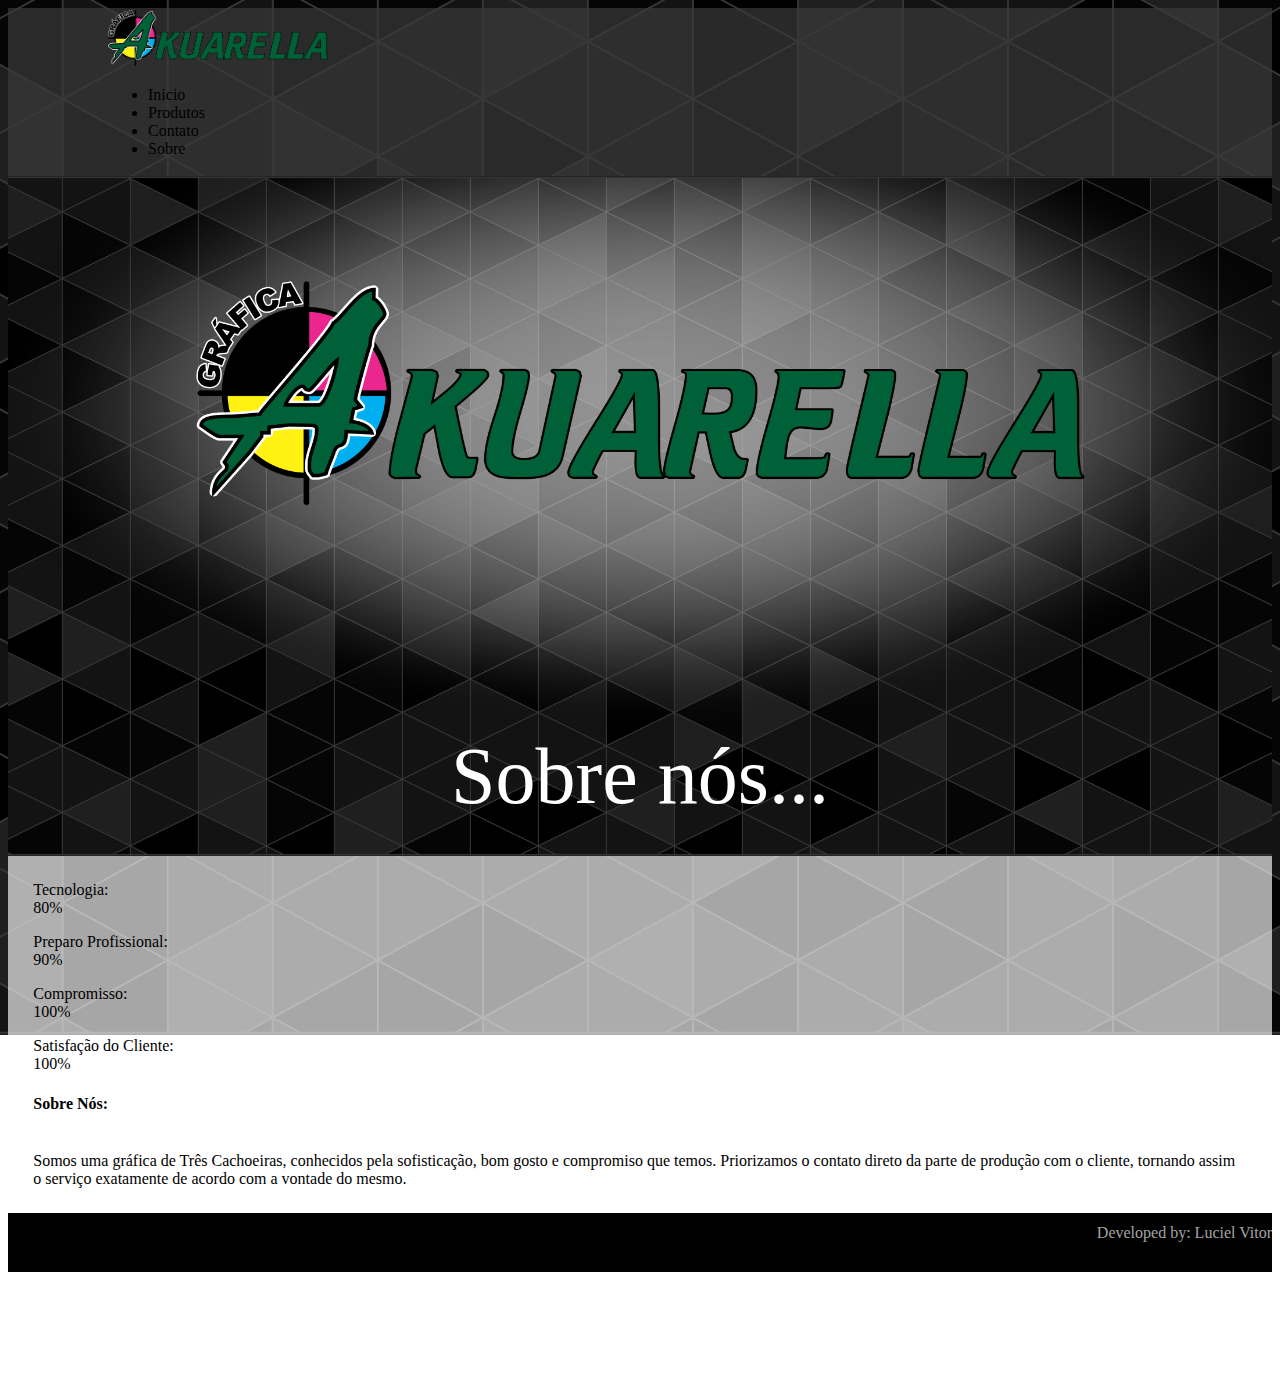
<file: sobre/index.html>
<!DOCTYPE html>
<html lang="en">
<head>
    <meta charset="UTF-8">
    <title>Sobre</title>

    <!-- css Externo -->
    <link rel="stylesheet" href="style.css">
    <!-- css Bootstrap -->
    <link rel="stylesheet" href="https://stackpath.bootstrapcdn.com/bootstrap/4.1.3/css/bootstrap.min.css" integrity="sha384-MCw98/SFnGE8fJT3GXwEOngsV7Zt27NXFoaoApmYm81iuXoPkFOJwJ8ERdknLPMO" crossorigin="anonymous">
    <!-- js Bootstrap -->
    <script src="https://code.jquery.com/jquery-3.3.1.slim.min.js" integrity="sha384-q8i/X+965DzO0rT7abK41JStQIAqVgRVzpbzo5smXKp4YfRvH+8abtTE1Pi6jizo" crossorigin="anonymous"></script>
    <script src="https://cdnjs.cloudflare.com/ajax/libs/popper.js/1.14.3/umd/popper.min.js" integrity="sha384-ZMP7rVo3mIykV+2+9J3UJ46jBk0WLaUAdn689aCwoqbBJiSnjAK/l8WvCWPIPm49" crossorigin="anonymous"></script>
    <script src="https://stackpath.bootstrapcdn.com/bootstrap/4.1.3/js/bootstrap.min.js" integrity="sha384-ChfqqxuZUCnJSK3+MXmPNIyE6ZbWh2IMqE241rYiqJxyMiZ6OW/JmZQ5stwEULTy" crossorigin="anonymous"></script>
    <!--Icone-->
    <link rel="shortcut icon" href="../icone.png" type="image/x-icon">
</head>
<body>
    <!--Cabeçalho-->
    <header>
        <nav class="navbar navbar-expand-lg navbar-dark fixed-top navbar-toggler" id="navbar">
            <a class="navbar-brand" href="../index.html"> <img src="../img/logoCompleto.png" alt="" id="imgNav"> </a>
            <div class="collapse navbar-collapse">
                <ul class="navbar-nav ml-auto">
                    <li class="nav-item ">
                        <a class="nav-link" href="../index.html">Inicio</a>
                    </li>
                    <li class="nav-item">
                        <a class="nav-link" href="../produtos/index.html">Produtos</a>
                    </li>
                    <li class="nav-item">
                        <a class="nav-link" href="../contato/index.html">Contato</a>
                    </li>
                    <li class="nav-item active">
                        <a class="nav-link" href="index.html">Sobre</a>
                    </li>
                </ul>
            </div>
        </nav>        
    </header>
    <section>
        <article class="inicio">
            Sobre nós...
        </article>
        <article class="corpo">
            <div class="container">
                <div class="row">
                    <div class="col-md"> 
                        Tecnologia:
                        <div class="progress">
                            <div class="progress-bar bg-success" role="progressbar" style="width: 80%" aria-valuenow="80" aria-valuemin="0" aria-valuemax="100">80%</div>
                        </div>
                        Preparo Profissional:
                        <div class="progress">
                            <div class="progress-bar bg-success" role="progressbar" style="width: 95%" aria-valuenow="95" aria-valuemin="0" aria-valuemax="100">90%</div>
                        </div>   
                        Compromisso:
                        <div class="progress">
                            <div class="progress-bar bg-success" role="progressbar" style="width: 100%" aria-valuenow="100" aria-valuemin="0" aria-valuemax="100">100%</div>
                        </div> 
                        Satisfação do Cliente:
                        <div class="progress">
                            <div class="progress-bar bg-success" role="progressbar" style="width: 100%" aria-valuenow="100" aria-valuemin="0" aria-valuemax="100">100%</div>
                        </div>                
                    </div>
                    <div class="col-md">
                        <h4>Sobre Nós:</h4>
                        <br>
                        Somos uma gráfica de Três Cachoeiras, conhecidos pela
                        sofisticação, bom gosto e compromiso que temos.
                        Priorizamos o contato direto da parte de produção com o cliente,
                        tornando assim o serviço exatamente de acordo com a vontade do mesmo.
                    </div>
                </div>
            </div>
        </article>
    </section>
    <footer>
        <div class="container-fluid">
            <div class="row">
                <div class="col-md">
                        Developed by: Luciel Vitor
                </div>
            </div>
        </div>
    </footer>
</body>
</html>
</file>
<file: style.css>
body{
    background-image: url(img/bgBody.png);
    background-position: center;
    background-repeat: no-repeat;
    background-attachment: fixed;
}
a{
    
}
a:link{
    text-decoration: none;
    color: black;
}
a:visited{
    text-decoration: none;
    color: black;
}
a:active{
    text-decoration: none;
    color: black;
}

/*lema*/
.lema{
    background-image: url(img/bg.png);
    background-repeat: no-repeat;
    background-size: 100%;
    background-position: center;
    height: 150px !important;
    font-size: 1.5em;
    color: black;
}
.transparente{
    background-color: rgba(255, 255, 255, 0.575);
    height: 150px;
}

/*navbar*/
#imgNav{
    width: 220px;
    height: 56px;
}

#navbar{
    background-color: rgba(58, 58, 58, 0.7);
    padding: 2px 100px;
}

/*carrossel*/
#carousel{
    font-size: 5em;
}
.pracima{
    margin-bottom: .8em;
}
.pracima2{
    margin-bottom: 1.5em;
}

/*demo*/
.demo-cartao{
    font-size: 1.5em;
    height: 10em;
    background-image: url(img/demo/cartao.png);
    background-size: 100%;
    background-repeat: no-repeat;
    vertical-align: middle !important;
    text-align: center;
    padding-top: 10%;
    color: rgb(0, 0, 0) !important;
}
.demo-folder{
    font-size: 1.5em;
    height: 10em;
    background-image: url(img/demo/folder.png);
    background-size: 100%;
    background-repeat: no-repeat;
    vertical-align: middle;
    text-align: center;
    padding-top: 10%;
    backface-visibility: hidden;   
}
.demo-banner{
    font-size: 1.5em;
    height: 10em;
    background-image: url(img/demo/banner.png) ;
    background-size: 100%;
    background-repeat: no-repeat;
    vertical-align: middle;
    text-align: center;
    padding-top: 10%;
    color: black;
}
.demo-envelope{
    font-size: 1.5em;
    height: 10em;
    background-image: url(img/demo/envelope.png) ;
    background-size: 100%;
    background-repeat: no-repeat;
    vertical-align: middle;
    text-align: center;
    padding-top: 10%;
    color: black;
}
.demo-convite{
    font-size: 1.5em;
    height: 10em;
    background-image: url(img/demo/convite.png) ;
    background-size: 100%;
    background-repeat: no-repeat;
    vertical-align: middle;
    text-align: center;
    padding-top: 10%;
    color: black;
}
.demo-mais{
    font-size: 1.5em;
    height: 10em;
    background-image: url(img/demo/mais.png) ;
    background-size: 100%;
    background-repeat: no-repeat;
    vertical-align: middle;
    text-align: center;
    padding-top: 10%;
    color: black;
}
.linha{
    background-color: green;
    height: 3em ;
    text-align: center;
    padding-top: .5em;
    font-size: 1.5em;
    color: white;
}
/*footer*/
footer{
    background-color: black;
    height: 3em;
    color: rgba(255, 255, 255, 0.651);
    text-align: right;
    padding-top: .7em;
}
</file>
<file: contato/style.css>
body{
    background-image: url(../img/bgBody.png);
    background-position: center;
    background-repeat: no-repeat;
    background-attachment: fixed;
}

a:link{
    text-decoration: none;
    color: rgb(0, 0, 0);
}
a:visited{
    text-decoration: none;
    color: rgb(0, 0, 0);
}
a:active{
    text-decoration: none;
    color: black;
}

/*navbar*/
#imgNav{
    width: 220px;
    height: 56px;
}

#navbar{
    background-color: rgba(58, 58, 58, 0.7);
    padding: 2px 100px;
}
/*inicio*/
.inicio{
    background-image: url(../img/cartao.png);
    background-size: cover;
    background-position: center;
    background-repeat: no-repeat;
    height: 10em;
    vertical-align: middle;
    font-size: 5em;
    color: white;
    line-height: 15em;
    text-align: center;
}
/*corpo*/
.corpo{
    background-color: rgba(255, 255, 255, 0.651);
    padding: 2% !important;
    color: black;
}
.icone{
    font-size: 25px;
}


/*footer*/
footer{
    background-color: black;
    height: 3em;
    color: rgba(255, 255, 255, 0.651);
    text-align: right;
    padding-top: .7em;
}
</file>
<file: produtos/style.css>
body{
    background-image: url(../img/bgBody.png);
    background-position: center;
    background-repeat: no-repeat;
    background-attachment: fixed;
}

/*navbar*/
#imgNav{
    width: 220px;
    height: 56px;
}

#navbar{
    background-color: rgba(58, 58, 58, 0.7);
    padding: 2px 100px;
}

/*inicio*/
.inicio{
    background-image: url(../img/cartao.png);
    background-size: cover;
    background-position: center;
    background-repeat: no-repeat;
    height: 10em;
    vertical-align: middle;
    font-size: 5em;
    color: white;
    line-height: 15em;
    text-align: center;
}

/*Corpo*/
.corpo{
    text-align: center;
    background-color: rgba(255, 255, 255, 0.651);
}
.tamanho{
    height: 70%;
    width: 80%;
}
.formulario{
    background-color: rgba(255, 255, 255, 0.651);
    padding-bottom: 1em;
    padding-top: 1em;
}
/*footer*/
footer{
    background-color: black;
    height: 3em;
    color: rgba(255, 255, 255, 0.651);
    text-align: right;
    padding-top: .7em;
}
</file>
<file: sobre/style.css>
body{
    background-image: url(../img/bgBody.png);
    background-position: center;
    background-repeat: no-repeat;
    background-attachment: fixed;
}

a:link{
    text-decoration: none;
    color: rgb(0, 0, 0);
}
a:visited{
    text-decoration: none;
    color: rgb(0, 0, 0);
}
a:active{
    text-decoration: none;
    color: black;
}

/*navbar*/
#imgNav{
    width: 220px;
    height: 56px;
}

#navbar{
    background-color: rgba(58, 58, 58, 0.7);
    padding: 2px 100px;
}
/*inicio*/
.inicio{
    background-image: url(../img/cartao.png);
    background-size: cover;
    background-position: center;
    background-repeat: no-repeat;
    height: 8.5em;
    vertical-align: middle;
    font-size: 5em;
    color: white;
    line-height: 15em;
    text-align: center;
}

/*corpo*/
.corpo{
    background-color: rgba(255, 255, 255, 0.651);
    padding: 2% !important;
    color: black;
}

.progress{
    margin-bottom: 1em;
}
/*footer*/
footer{
    background-color: black;
    height: 3em;
    color: rgba(255, 255, 255, 0.651);
    text-align: right;
    padding-top: .7em;
}
</file>
